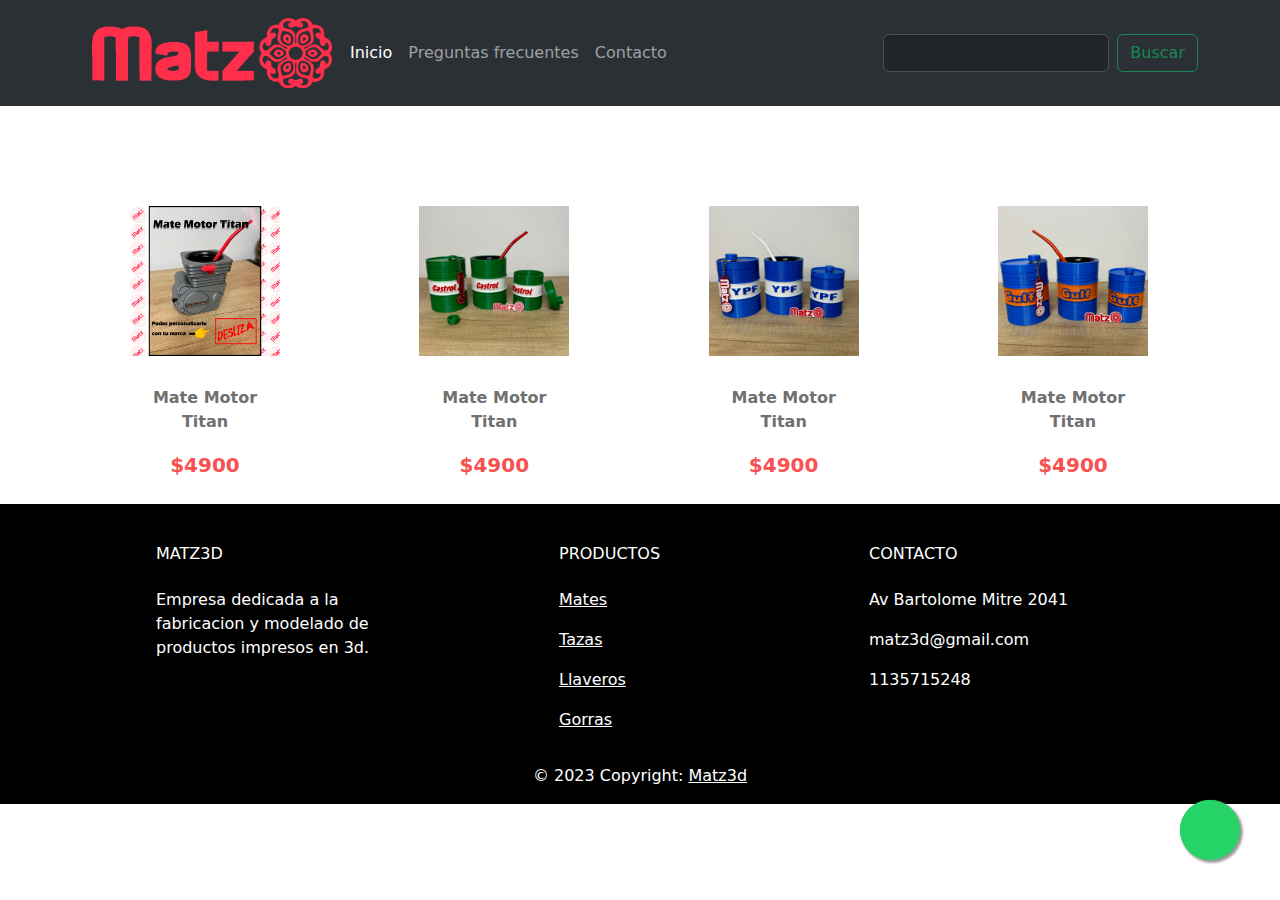
<file: pages/productos.html>
<!DOCTYPE html>
<html lang="es">
<head>
    <meta charset="UTF-8">
    <meta name="viewport" content="width=device-width, initial-scale=1">
    <title>Matz3d</title>
    <link rel="stylesheet" href="https://cdn.jsdelivr.net/npm/bootstrap@5.3.2/dist/css/bootstrap.min.css">
    <link rel="icon" href="../imagenes/logoicon.ico">
    <link rel="stylesheet" href="../CSS/style.css">
    <link rel="stylesheet" href="../CSS/wsp.css">
    <link rel="stylesheet" href="../CSS/tienda.css">
    <script src="https://lit.fontawesome.com/e15e8c34af.js" crossorigin="anonymous"></script>

  </head>
<body>
    <nav class="navbar navbar-expand-lg bg-body-tertiary" data-bs-theme="dark">
        <div class="container">
            <a class="item1" href="#">
                <img src="../imagenes/logo.png" alt="logo" width="240" height="70">
              </a>          
          <button class="navbar-toggler" type="button" data-bs-toggle="collapse" data-bs-target="#navbarSupportedContent" aria-controls="navbarSupportedContent" aria-expanded="false" aria-label="Toggle navigation">
            <span class="navbar-toggler-icon"></span>
          </button>
          <div class="collapse navbar-collapse" id="navbarSupportedContent">
            <ul class="navbar-nav me-auto mb-2 mb-lg-0">
              <li class="nav-item">
                <a class="nav-link active" aria-current="page" href="../index.html">Inicio</a>
              </li>
                <li class="nav-item">
                    <a class="nav-link" href="#">Preguntas frecuentes</a>
                  </li>
                  <li class="nav-item">
                    <a class="nav-link" href="#">Contacto</a>
                  </li>
              </li>
            </ul>
            <form class="d-flex" role="search">
              <input class="form-control me-2" type="search" placeholder="" aria-label="Search">
              <button class="btn btn-outline-success" type="submit">Buscar</button>
            </form>
          </div>
        </div>
      </nav>


      <section class="contenido">
        <div class="mostrador" id="mostrador">
          <div class="fila">
            <div class="item" onclick="cargar(this)">
              <div class="contenedor-foto">
                <img src="../imagenes/productos/titan1.jpg" alt="">
                <p class="descripcion">Mate Motor Titan</p>
                <span class="precio">$4900</span>
              </div>
            </div>
            <div class="item" onclick="cargar(this)">
              <div class="contenedor-foto">
                <img src="../imagenes/productos/castrol.jpg" alt="">
                <p class="descripcion">Mate Motor Titan</p>
                <span class="precio">$4900</span>
              </div>
            </div>
            <div class="item" onclick="cargar(this)">
              <div class="contenedor-foto">
                <img src="../imagenes/productos/ypf.jpg" alt="">
                <p class="descripcion">Mate Motor Titan</p>
                <span class="precio">$4900</span>
              </div>
            </div>
            <div class="item" onclick="cargar(this)">
              <div class="contenedor-foto">
                <img src="../imagenes/productos/gulf.jpg" alt="">
                <p class="descripcion">Mate Motor Titan</p>
                <span class="precio">$4900</span>
              </div>
            </div>
          </div>
        </div>

        <div class="seleccion" id="seleccion">
          <div class="cerrar" onclick="cerrar()">
            &#x2715
          </div>
          <div class="info">
            <img src="../imagenes/productos/titan1.jpg" alt="" id="img">
            <h2 id="modelo">Titan</h2>
            <p id="descripcion">descripcion Modelo 1</p>

            <span class="precio" id="precio">$1000</span>

            <div class="fila">
              <div class="tipo">
                <label for="">MARCA</label>
                <select name="" id="">
                  <option value="">Honda</option>
                  <option value="">Suzuki</option>
                  <option value="">Yamaha</option>
                  <option value="">Kawasaki</option>
                </select>
              </div>
              <button>Agregar al Carrito</button>
            </div>
          </div>
        </div>
      </section>

      <script src="../js/script.js"></script>

      <footer
          class="text-center text-lg-start text-white"
          style="background-color: #000000"
          >
    <div class="container p-4 pb-0">
      <section class="">
        <div class="row">
          <div class="col-md-3 col-lg-3 col-xl-3 mx-auto mt-3">
            <h6 class="text-uppercase mb-4 font-weight-bold">
              MATZ3D
            </h6>
            <p>
              Empresa dedicada a la fabricacion y modelado de productos impresos en 3d.
            </p>
          </div>
          <hr class="w-100 clearfix d-md-none" />
          <div class="col-md-2 col-lg-2 col-xl-2 mx-auto mt-3">
            <h6 class="text-uppercase mb-4 font-weight-bold">Productos</h6>
            <p>
              <a class="text-white">Mates</a>
            </p>
            <p>
              <a class="text-white">Tazas</a>
            </p>
            <p>
              <a class="text-white">Llaveros</a>
            </p>
            <p>
              <a class="text-white">Gorras</a>
            </p>
          </div>
          <hr class="w-100 clearfix d-md-none" />
          <hr class="w-100 clearfix d-md-none" />

          <div class="col-md-4 col-lg-3 col-xl-3 mx-auto mt-3">
            <h6 class="text-uppercase mb-4 font-weight-bold">Contacto</h6>
            <p><i class="fas fa-home mr-3"></i> Av Bartolome Mitre 2041</p>
            <p><i class="fas fa-envelope mr-3"></i>matz3d@gmail.com</p>
            <p><i class="fas fa-phone mr-3"></i>1135715248</p>
          </div>
          </div>
        </div>
        </div>
      </section>
    </div>
    <div
         class="text-center p-3"
         style="background-color: rgba(0, 0, 0, 0.2)"
         >
      © 2023 Copyright:
      <a class="text-white" href="https://www.matz3d.com.ar/"
         >Matz3d</a
        >
    </div>
  </footer>

  <script src="https://cdn.jsdelivr.net/npm/@popperjs/core@2.11.8/dist/umd/popper.min.js" integrity="sha384-I7E8VVD/ismYTF4hNIPjVp/Zjvgyol6VFvRkX/vR+Vc4jQkC+hVqc2pM8ODewa9r" crossorigin="anonymous"></script>
<script src="https://cdn.jsdelivr.net/npm/bootstrap@5.3.2/dist/js/bootstrap.min.js" integrity="sha384-BBtl+eGJRgqQAUMxJ7pMwbEyER4l1g+O15P+16Ep7Q9Q+zqX6gSbd85u4mG4QzX+" crossorigin="anonymous"></script>

<link rel="stylesheet" href="https://maxcdn.bootstrapcdn.comfont-awesome/4.5.0/css/font-awesome.min.css">
  <a href="https://api.whatsapp.com/send?phone=5491135724299&text=Hola, me gustaria obtener más información" class="float pulse" target="_blank">
    <i class="fa fa-whatsapp my float"></i>
  </a>
</div>
</body>
</html>
</file>
<file: CSS/style.css>
.home {
    background-image: url(../imagenes/Backgroun__Header.jpg);
    height: 80vh;
    background-repeat: no-repeat;
    background-size: cover;
    background-blend-mode: soft-light;
    display: flex;
    flex-direction: column;
    align-items: start;
    text-align: start;
    justify-content: center;
    padding-left: 5rem;
    grid-area: home;
}

.home > h1 {
    color: #0D1321;
    margin: 15px 0 15px 0;
    font-weight: bold;
}

.home span {
    color: #ff2f4c;
    border-style: double;
    font-size: 8rem;
}

.home > p {
    color: #0D1321;
    font-size: 2rem;
    text-align: center;
    padding: 3rem 5rem 0 0;
    font-weight: bold;
}

.item1 {
    top: 0;
    position: sticky;
    display: flex;
    justify-content: space-between;
    align-items: center;
    padding: 10px;
    grid-area: header;

}

.item2 {  
    display: flex;
    flex-direction: column;
    justify-content: center;
    border: 5px solid #000000;
    background-color: #fff;
    grid-area: main;
    font-size:22px;
    text-align: center;
}

.article {
    background: #808e9b;
    color: #dfe6e9;
    margin: auto 20px;
    padding:20px;
}

.article1{
    border: solid black 1px;
    color: black;
    margin: auto 20px;
    padding: 20px;
}

.item3 {
    display: flex;
    background-color: #485460;
    color: #ffffff;
    flex-direction: column;
    align-items: center;
    grid-area: aside;
    font-size: 20px;
}

.img3 {
    display: flex;
    justify-content: center;
    flex-wrap: wrap;
    margin: 20px 20px 5px 20px;
}
aside div{
    margin: 5px 30px 20px;
}

.card {
    float: left;
    width: 50%;
    padding-right: 0px;
    display: table;
    clear: both;
}

.card1 {
    float: right;
}
</file>
<file: CSS/wsp.css>
.float{
	position:fixed;
	width:60px;
	height:60px;
	bottom:40px;
	right:40px;
	background-color:#25d366;
	color:#FFF;
	border-radius:50px;
	text-align:center;
  font-size:30px;
	box-shadow: 2px 2px 3px #999;
  z-index:100;
}
.float:hover {
	text-decoration: none;
	color: #FFF;
  background-color:#1ab152;
    
    animation: shake 1s;

 
  animation-iteration-count: infinite;
}

.my-float{
	margin-top:16px;
}
</file>
<file: CSS/tienda.css>
*{
    margin: 0;
    padding: 0;
    box-sizing: border-box;
}

.contenido {
    max-width: 1100px;
    width: 100%;
    margin: 40px auto;
    display: flex;
}

.mostrador {
    width: 100%;
    transition: .5s ease;
}

.mostrador .fila {
    display: flex;
    justify-content: space-between;
    margin-bottom: 40px;
}

.mostrador .fila .item{
    max-width: 210px;
    padding: 30px;
    height: 250px;
    text-align: center;
    margin: 0 10px;
    cursor: pointer;
    border-radius: 5px;
    transition: .3s;
}

.mostrador .fila .item:hover{
    background-color: #e6e6e6;
}

.mostrador .fila .item img{
    width: 100%;
    margin: 30px 0;
}

.mostrador .fila .item .descripcion{
    color: #707070;
    font-weight: bold;
}

.mostrador .fila .item .precio {
    color: #f85151;
    font-weight: bold;
    font-size: 20px;
}

.seleccion{
    transition: .5s ease;
    opacity: 0;
    width: 0%;
    border: 1px solid #ccc;
    position: relative;
    display: flex;
    flex-direction: column;
    justify-content: center;
    overflow: hidden;
}

.cerrar{
    position: absolute;
    right: 20px;
    top: 20px;
    cursor: pointer;
}

.info {
    padding: 20px;
}

.info img{
    display: block;
    margin: 30px;
    width: 80%;
}

.info h2{
    color: #707070;
    margin-bottom: 10px;
}

.info p{
    font-size: 14px;
    color: #707070;
    margin-bottom: 10px;
}

.info .fila{
    display: flex;
    align-items: flex-end;
}

.info .fila label{
    display: block;
    margin-bottom: 10px;
}

.info .fila select{
    width: 100px;
    font-size: 18px;
    padding: 6px;
    margin-right: 30px;
}

.info .fila button{
    height: 40px;
    border: none;
    padding: 0 10px;
    color: #fff;
    background-color: #f85151;

}
</file>
